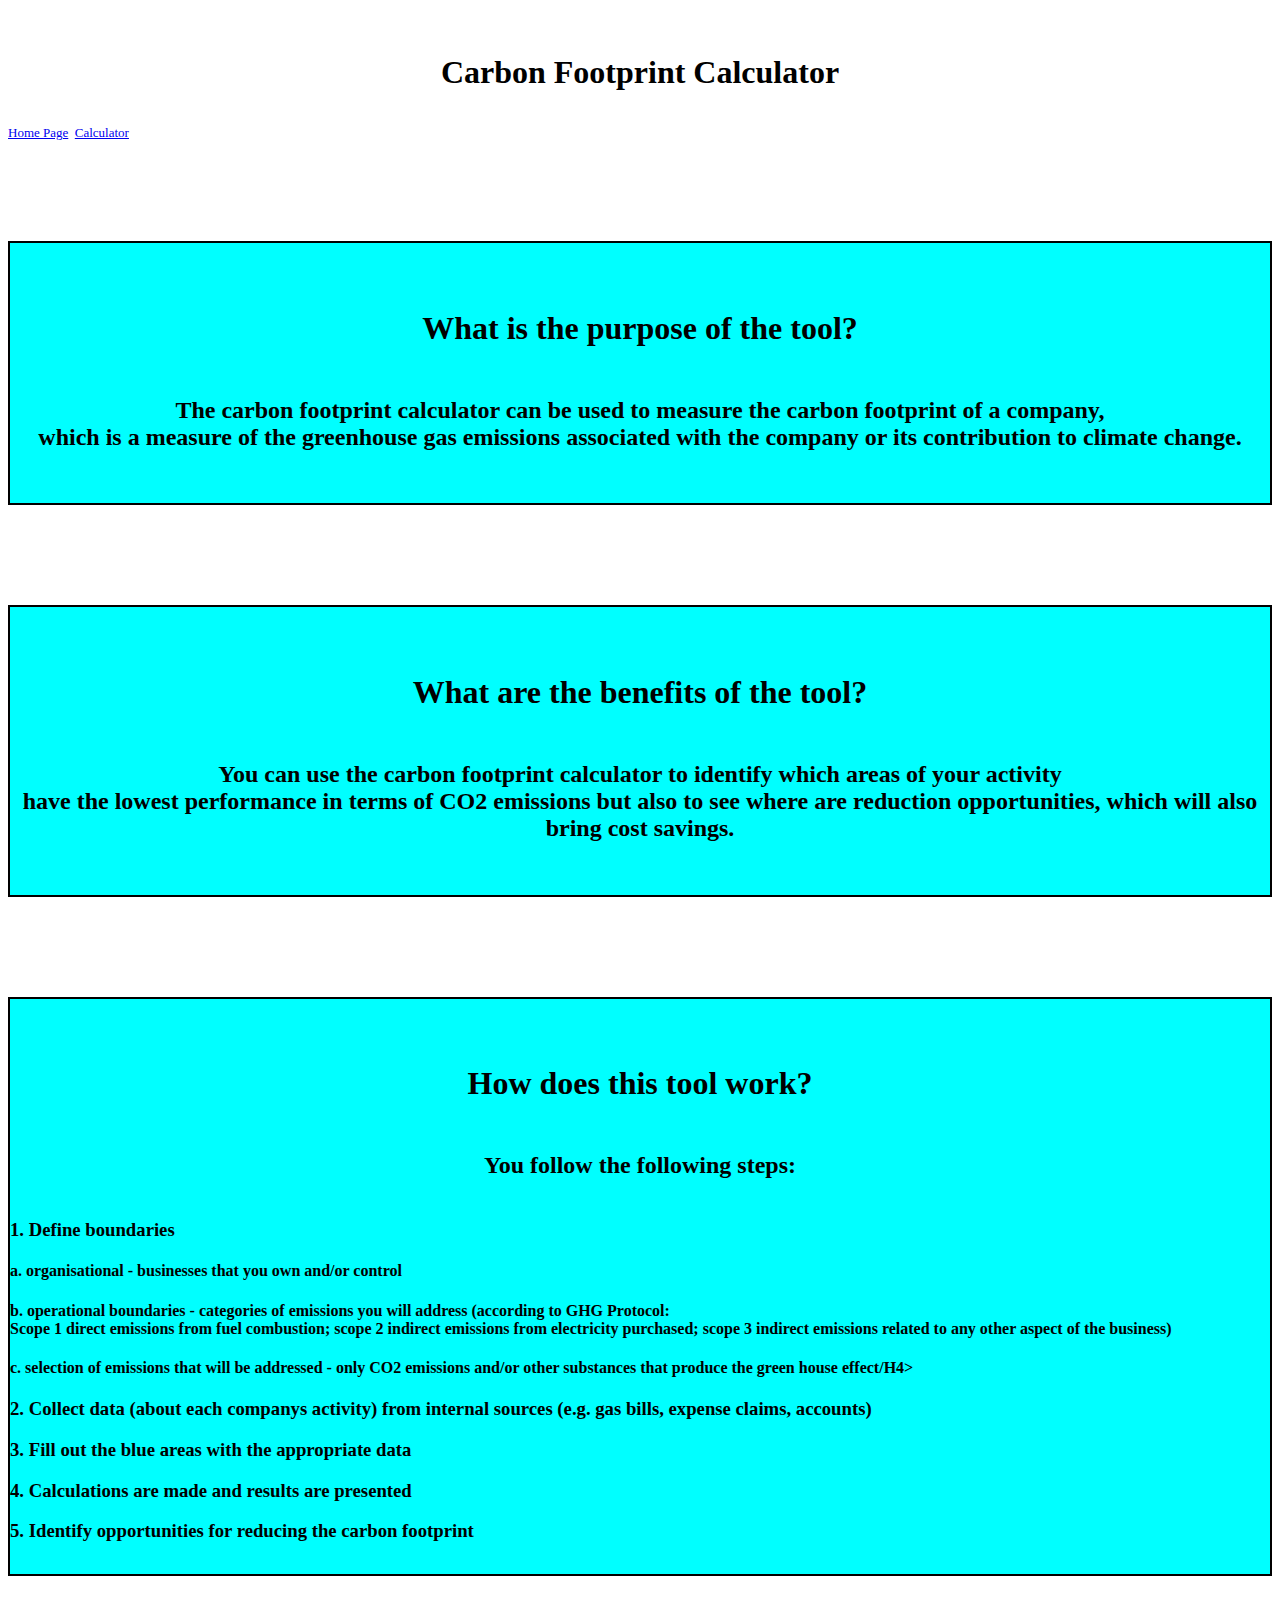
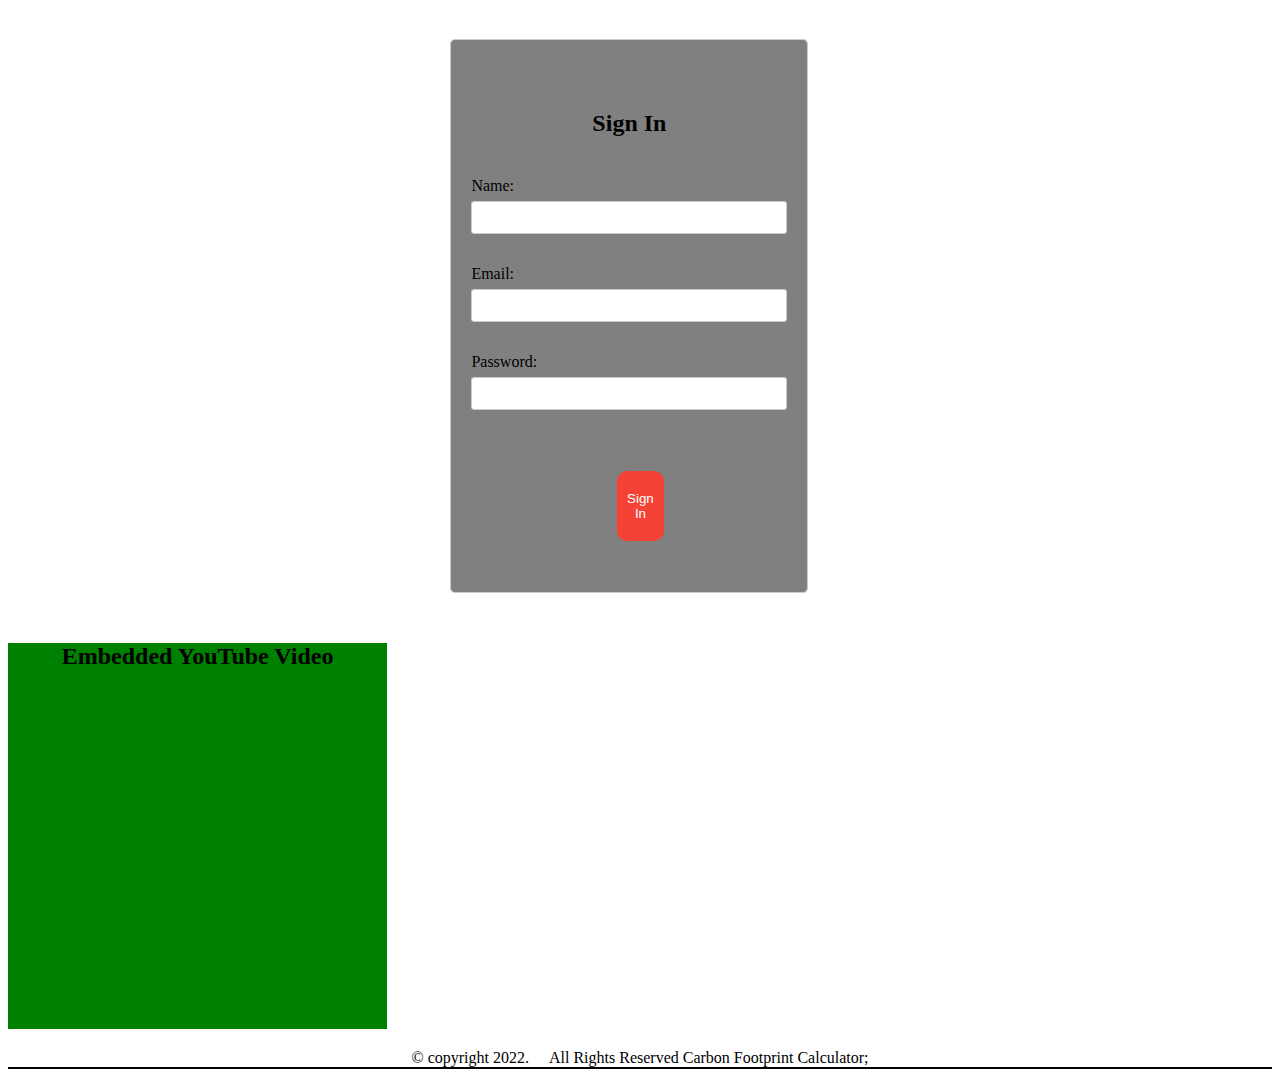
<file: index.html>
<!DOCTYPE html>
<html lang="en">

<head>
  
  <title>Carbon Footprint Calculator</title>
  <meta charset="utf-8">
  <meta name="keywords" content="Carbon, Footprint, Carbon Calculator,">
  <link rel="stylesheet" href="index.css">
  <script src="index.js"></script>
 
</head>

<body>
  <header class="main">
    <h1 class="title">Carbon Footprint Calculator</h1>
  </header>
  <nav class="nav"><a href="index.html">Home Page</a>&nbsp&nbsp<a href="calculator.html">Calculator</a></nav>

</body>
  
  <div class="intro">
    <h1>What is the purpose of the tool?</h1>
    <h2>The carbon footprint calculator can be used to measure the carbon footprint of a company,<br>which is a measure of the greenhouse gas emissions associated with the company or its contribution to climate change.</h2>
  </div>
   <table>
    <div class="intro">
      <h1>What are the benefits of the tool?</h1>
      <h2>You can use the carbon footprint calculator to identify which areas of your activity <br>have the lowest performance in terms of CO2 emissions but also to see where are reduction opportunities, which will also bring cost savings.</h2>
    </div>
    <div class="intro">
      <h1>How does this tool work?</h1>
      <h2>You follow the following steps:</H2>
        <H3>1. Define boundaries</H3>
        <H4>a. organisational - businesses that you own and/or control</H4>
        <H4>b. operational boundaries - categories of emissions you will address (according to GHG Protocol:<BR> Scope 1 direct emissions from fuel combustion; scope 2 indirect emissions from electricity purchased; scope 3 indirect emissions related to any other aspect of the business)</H4>
        <H4>c. selection of emissions that will be addressed - only CO2 emissions and/or other substances that produce the green house effect/H4>
        <H3>2. Collect data (about each companys activity) from internal sources (e.g. gas bills, expense claims, accounts)</H3>
        <H3>3. Fill out the blue areas with the appropriate data</H3>
        <H3>4. Calculations are made and results are presented</H3>
        <H3>5. Identify opportunities for reducing the carbon footprint</H3>

        
        
    </div>
     
    
    <div class="container">
      <h2>Sign In</h2>
      <form id="signInForm">
        <div class="form-group">
          <label for="name">Name:</label>
          <input type="text" id="name" name="name">
        </div>
        <div class="form-group">
          <label for="email">Email:</label>
          <input type="email" id="email" name="email">
        </div>
        <div class="form-group">
          <label for="password">Password:</label>
          <input type="password" id="password" name="password">
          <div id="password-strength"></div>
        </div>
        <button type="submit">Sign In</button>
      </form>
      <p id="message"></p>
    </div>


    <div class="div101">
      <h2>Embedded YouTube Video</h2>
      <iframe width="560" height="315" src="https://www.youtube.com/embed/Flo-4KaY9XY" frameborder="0" allowfullscreen></iframe>
    </div>
      




</body>
<footer> &copy copyright 2022. &nbsp;&nbsp;&nbsp;&nbsp;All Rights Reserved
  Carbon Footprint Calculator;
</footer>

</html>
</file>
<file: index.css>
.title{
  color: black;
  width: 100%;
    padding-bottom: 1%;
    text-align: center;
}

nav{
width: 100%;
font-size: 13px;
color: #0056b3;

}

table, th, td {
 width: 100%;
    border: 1px solid;
    border-color: black;
    color: white;
    font-size: larger;
    font-weight: 700;
 
  }
  table, th{background-color: rgb(21, 208, 233);
    padding-top: 0%;
    font-weight: 700;
  
  }

.intro{
background-color: aqua;
margin-top: 100px;
padding-top:1%;
padding-bottom: 1%;
border: 2px black solid;

}

 

 input {
    width: 100%;
    padding: 12px;
    border: 1px solid #ccc;
    border-radius: 10px;
    box-sizing: border-box;
    margin-top: 6px;
    margin-bottom: 16px;
  
    }

   
  
  .container {
    max-width: 25%;
    margin-top: 5%;
    margin-left: 35%;
    padding: 20px;
    border: 1px solid #ccc;
    border-radius: 5px;
    background-color:grey;
  }
  
  h1 {
    text-align: center;
    margin-top: 54px;
  }
 
  h2 {
    text-align: center;
    margin-top: 50px;
    margin-bottom: 40px;
  }
  
  .form-group {
    margin-bottom: 15px;
  }
  
  label {
    display: block;
  }
  
  input[type="text"],
  input[type="email"],
  input[type="password"] {
    width: 100%;
    padding: 8px;
    border: 1px solid #ccc;
    border-radius: 3px;
  }
  
  button {
    width: 15%;
    padding: 10px;
    margin-top: 30px;
    margin-bottom: 15px;
    margin-left: 46%;
    padding-top: 20px;
    padding-bottom: 20px;
    background-color: #f44336; 
    color: #fff;
    border: none;
    border-radius: 10px;
    cursor: pointer;
    text-align: center;
    
  }
  
  button:hover {
    background-color: #0056b3;
  }
  
  #message {
    margin-top: 15px;
    text-align: center;
    font-weight: bold;
  }
  
  #password-strength {
    margin-top: 5px;
    font-size: 0.8em;
  }

  .div101{
background-color: green;
width: 30%;


  }
  
  .gallery{
    margin-left: 42%;
    margin-top: 50px;
  }
  .slideshow-container {
    float:center;
    width: 100%;
    padding-top: 4%;
   
  }
  
  .pieChart{
    -ms-flex-item-align: end;
  }
  
 .graph{
  margin-left: 40%
 }

 .mySlides fade{
  margin-left: auto;
 }

 
 footer{
  text-align: center;
  margin-top: 20px;
 }
 

 
 @media(max-width: 700px){
  button {
    width: 30%;
    padding: 10px;
    margin-top: 30px;
    margin-bottom: 15px;
    margin-left: 35%;
    padding-top: 20px;
    padding-bottom: 20px;
    background-color: #f44336; 
    color: #fff;
    border: none;
    border-radius: 10px;
    cursor: pointer;
    text-align: center;
  }

  .nav{
    width: 100%;
    font-size: 20px;
    color: #0056b3;
 }
 .gallery{
  margin-left: 0%;
  width: 90%;
  margin-top: 50px;
}
.graph{
  margin-left: 0%
  
 }
 table, th, td {
  width: 80%;
     border: 1px solid;
     border-color: black;
     color: white;
     font-size: larger;
     font-weight: 500;
    font-size: 20.5px;
   }
   h1 {
    text-align: center;
    margin-top: 50px;
    font-size: 25px;
  }
 
  h2 {
    text-align: center;
    margin-top: 50px;
    margin-bottom: 10px;
    font-size: 20px;
  }
}
</file>
